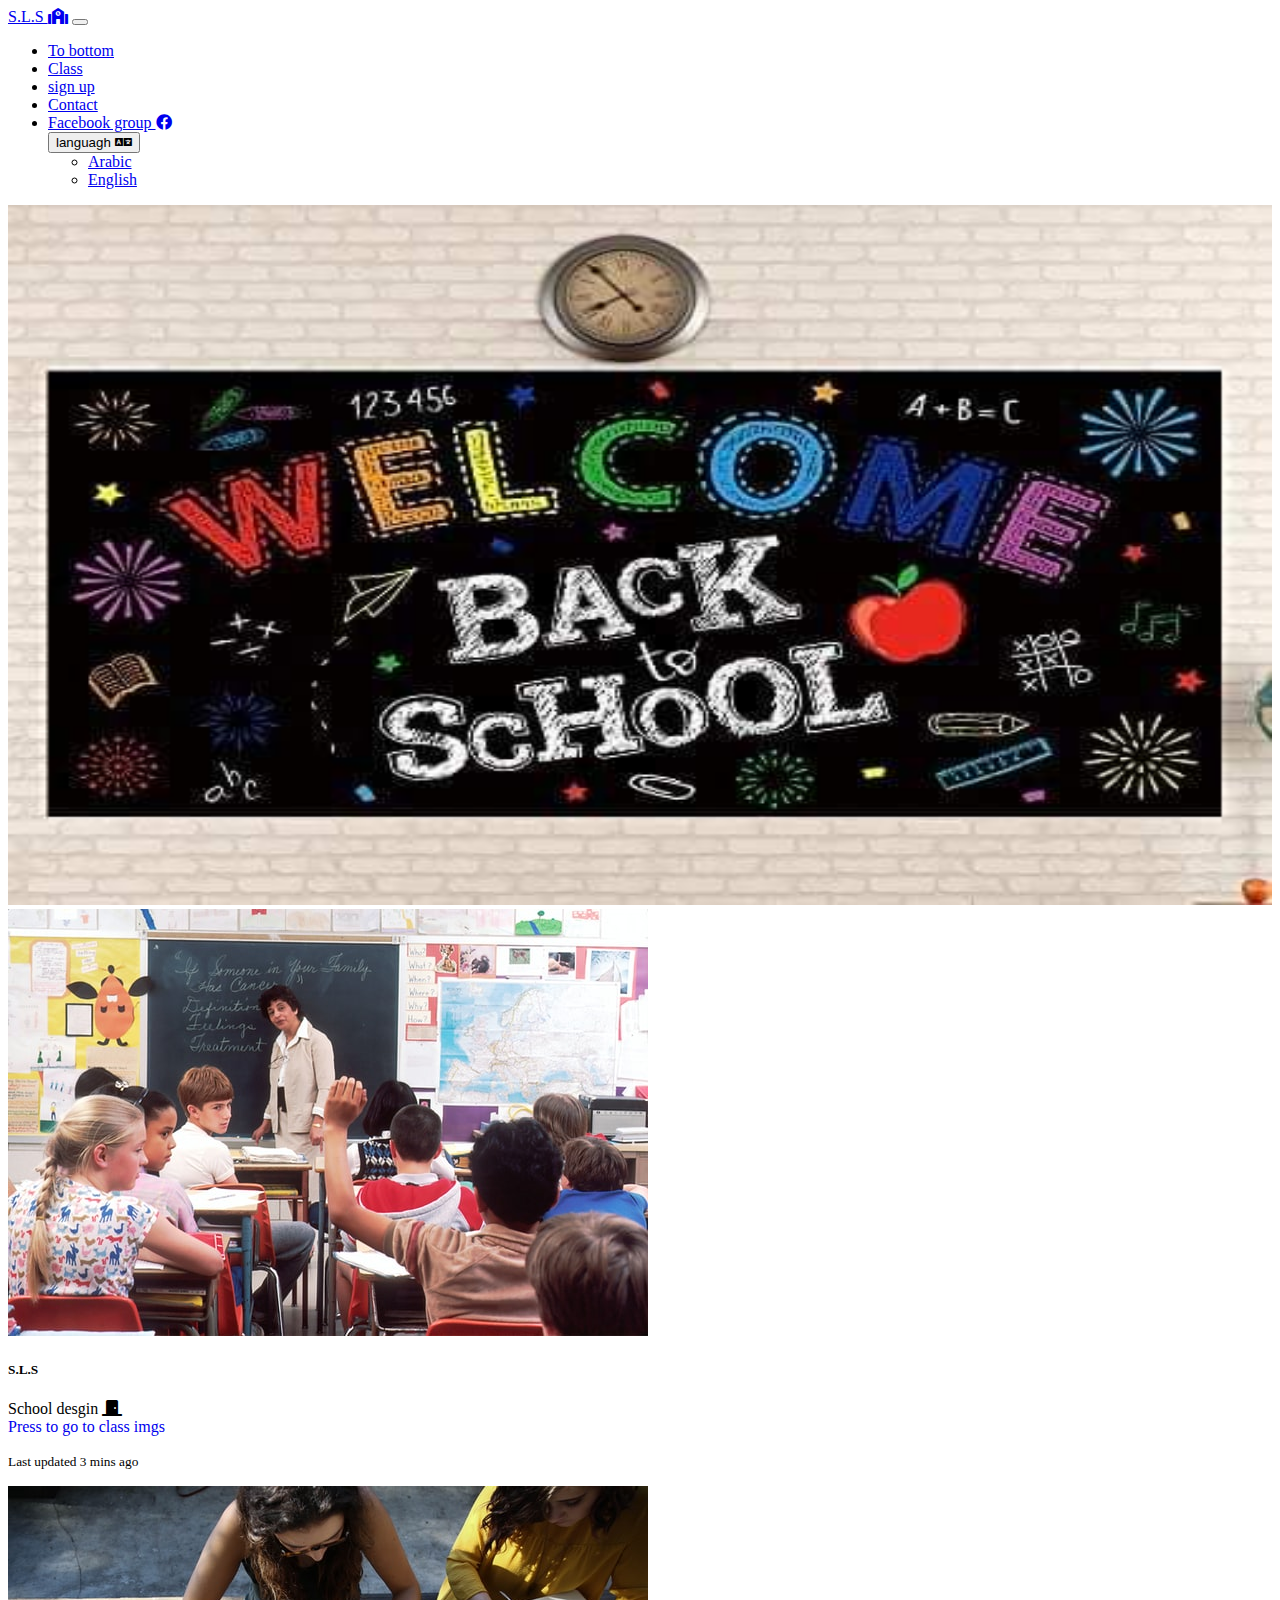
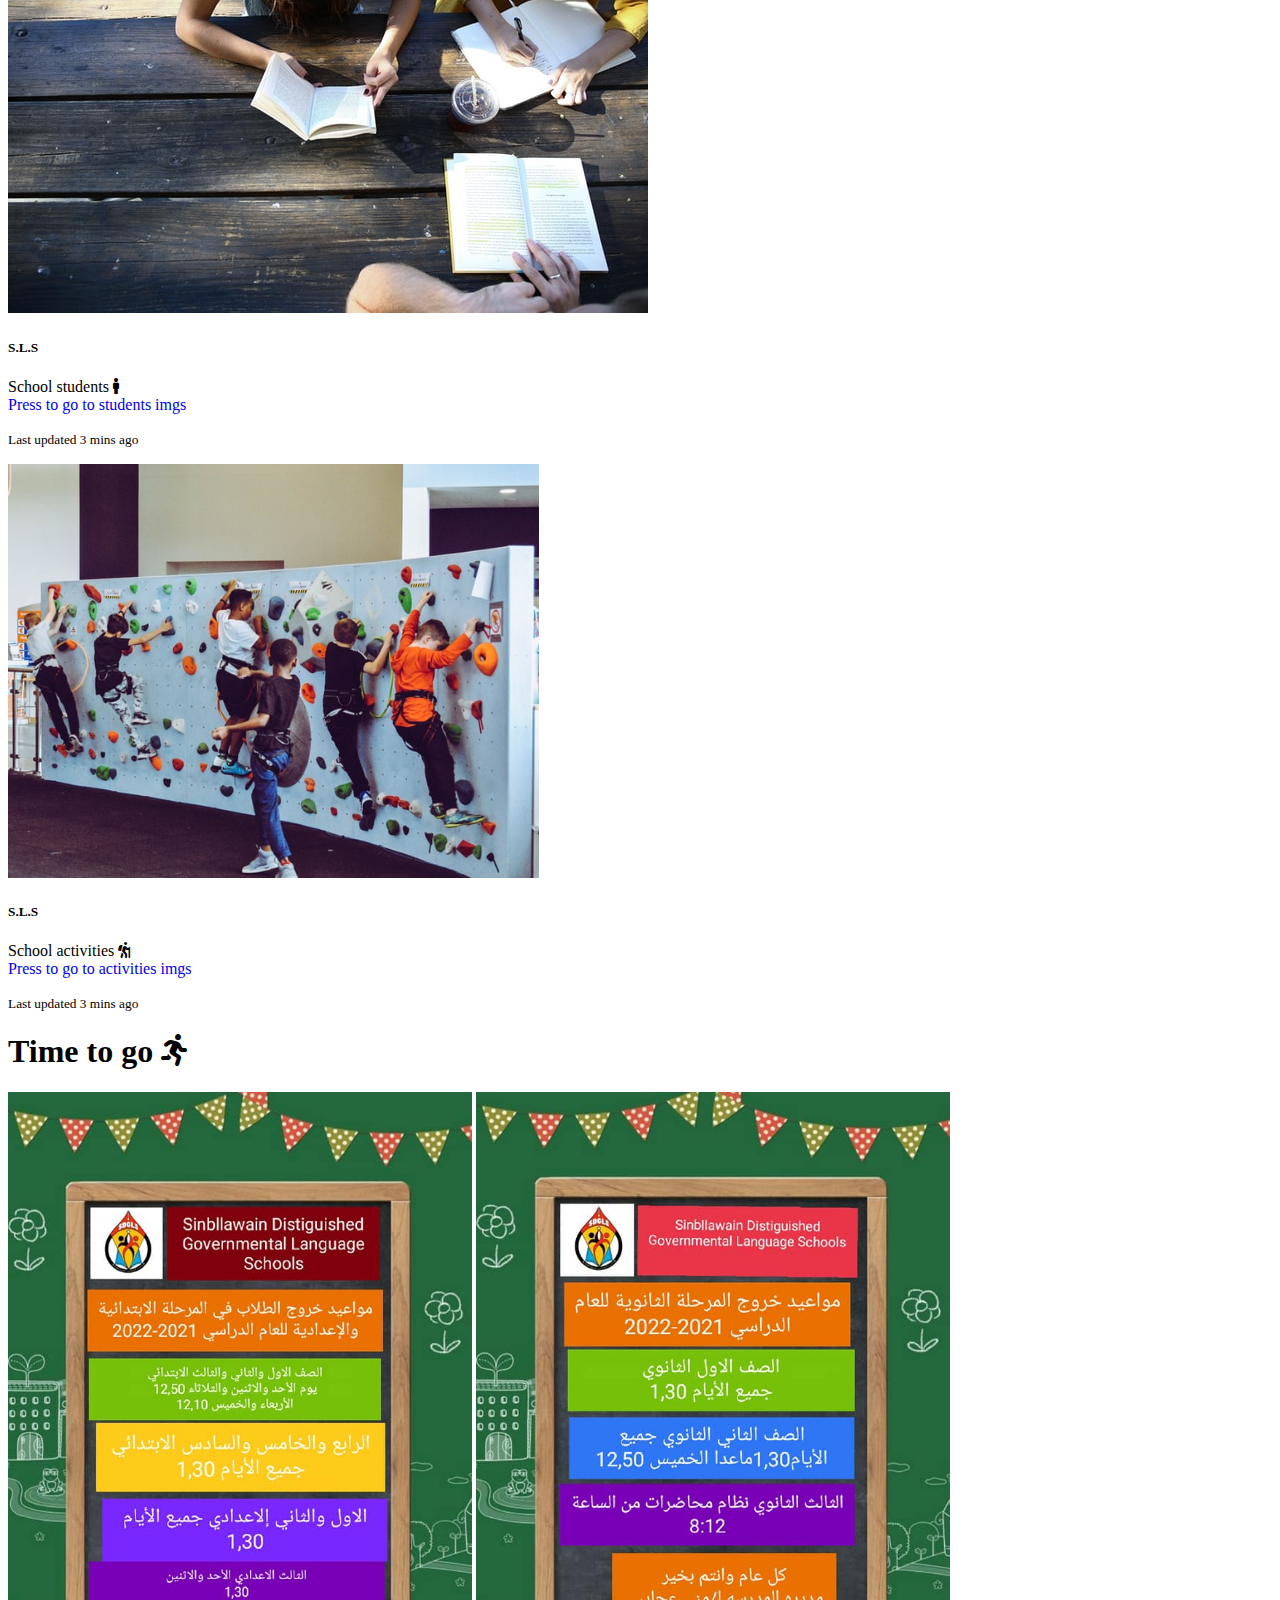
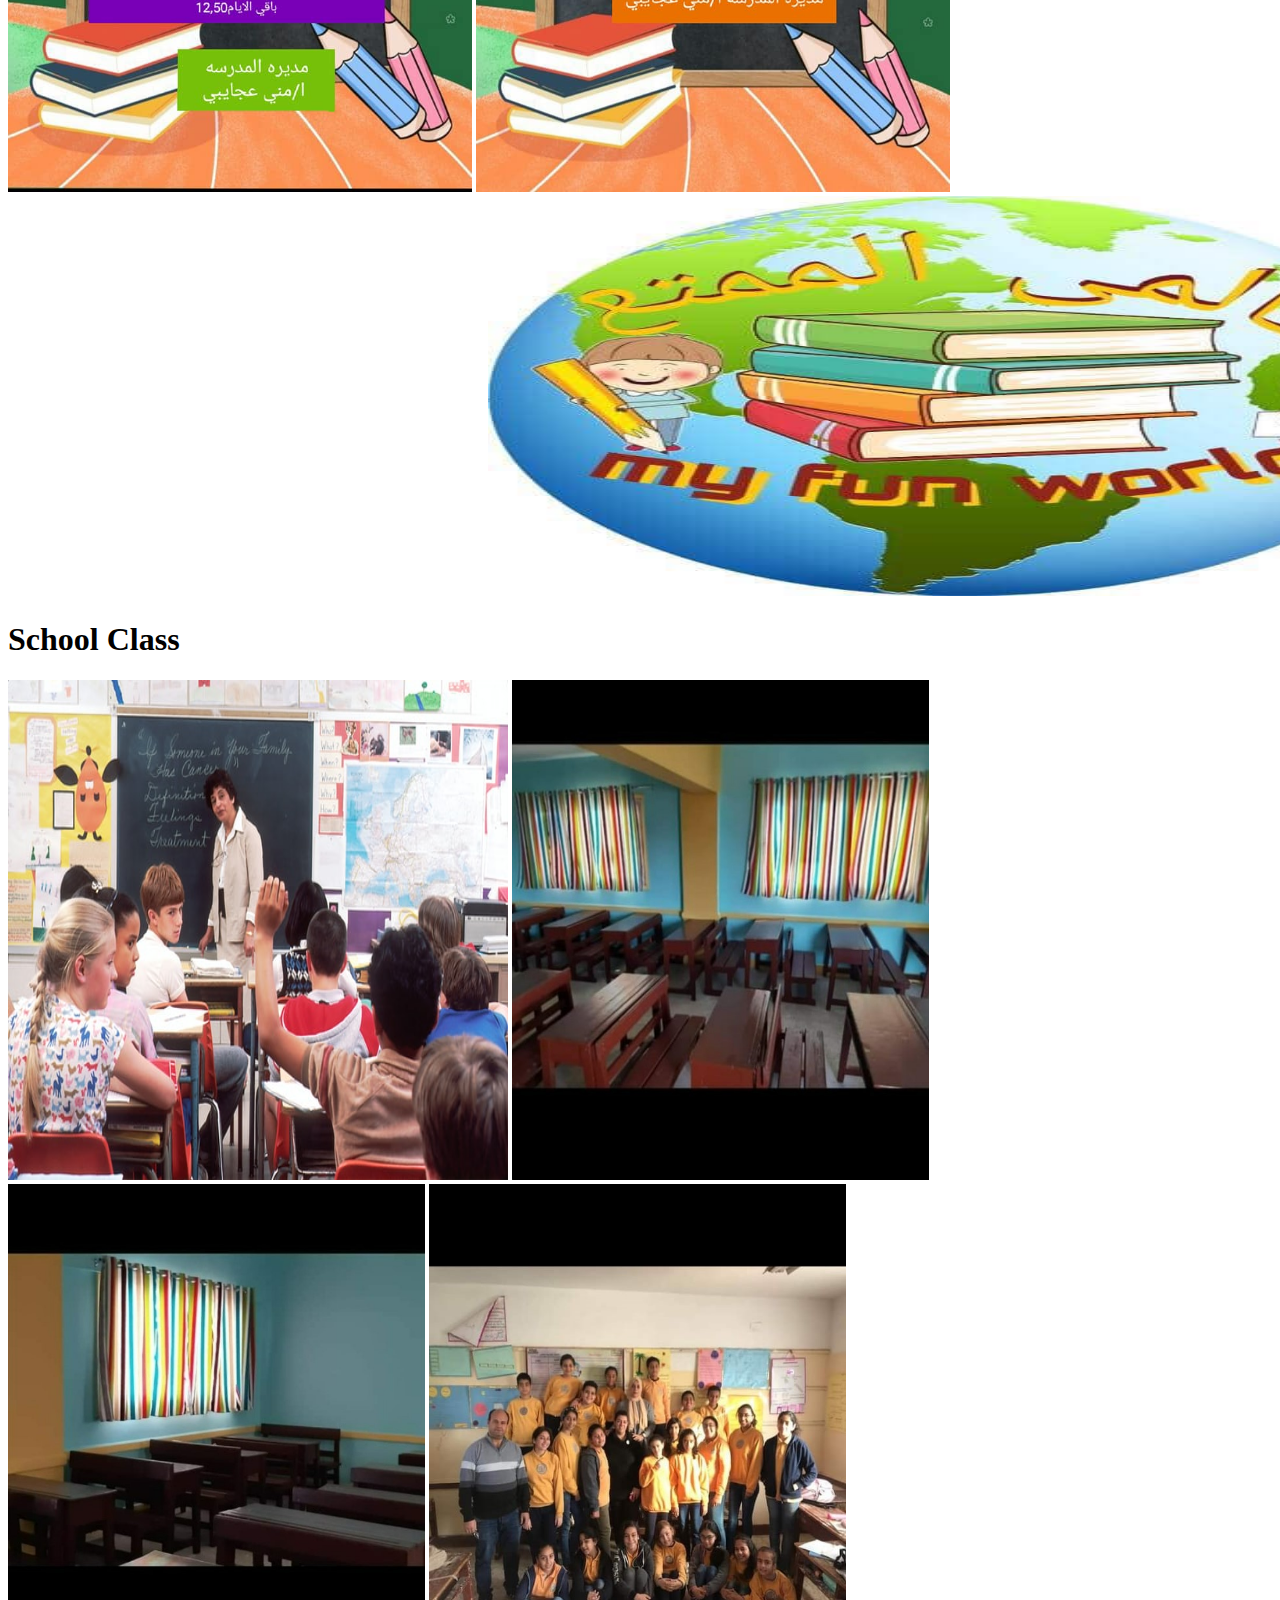
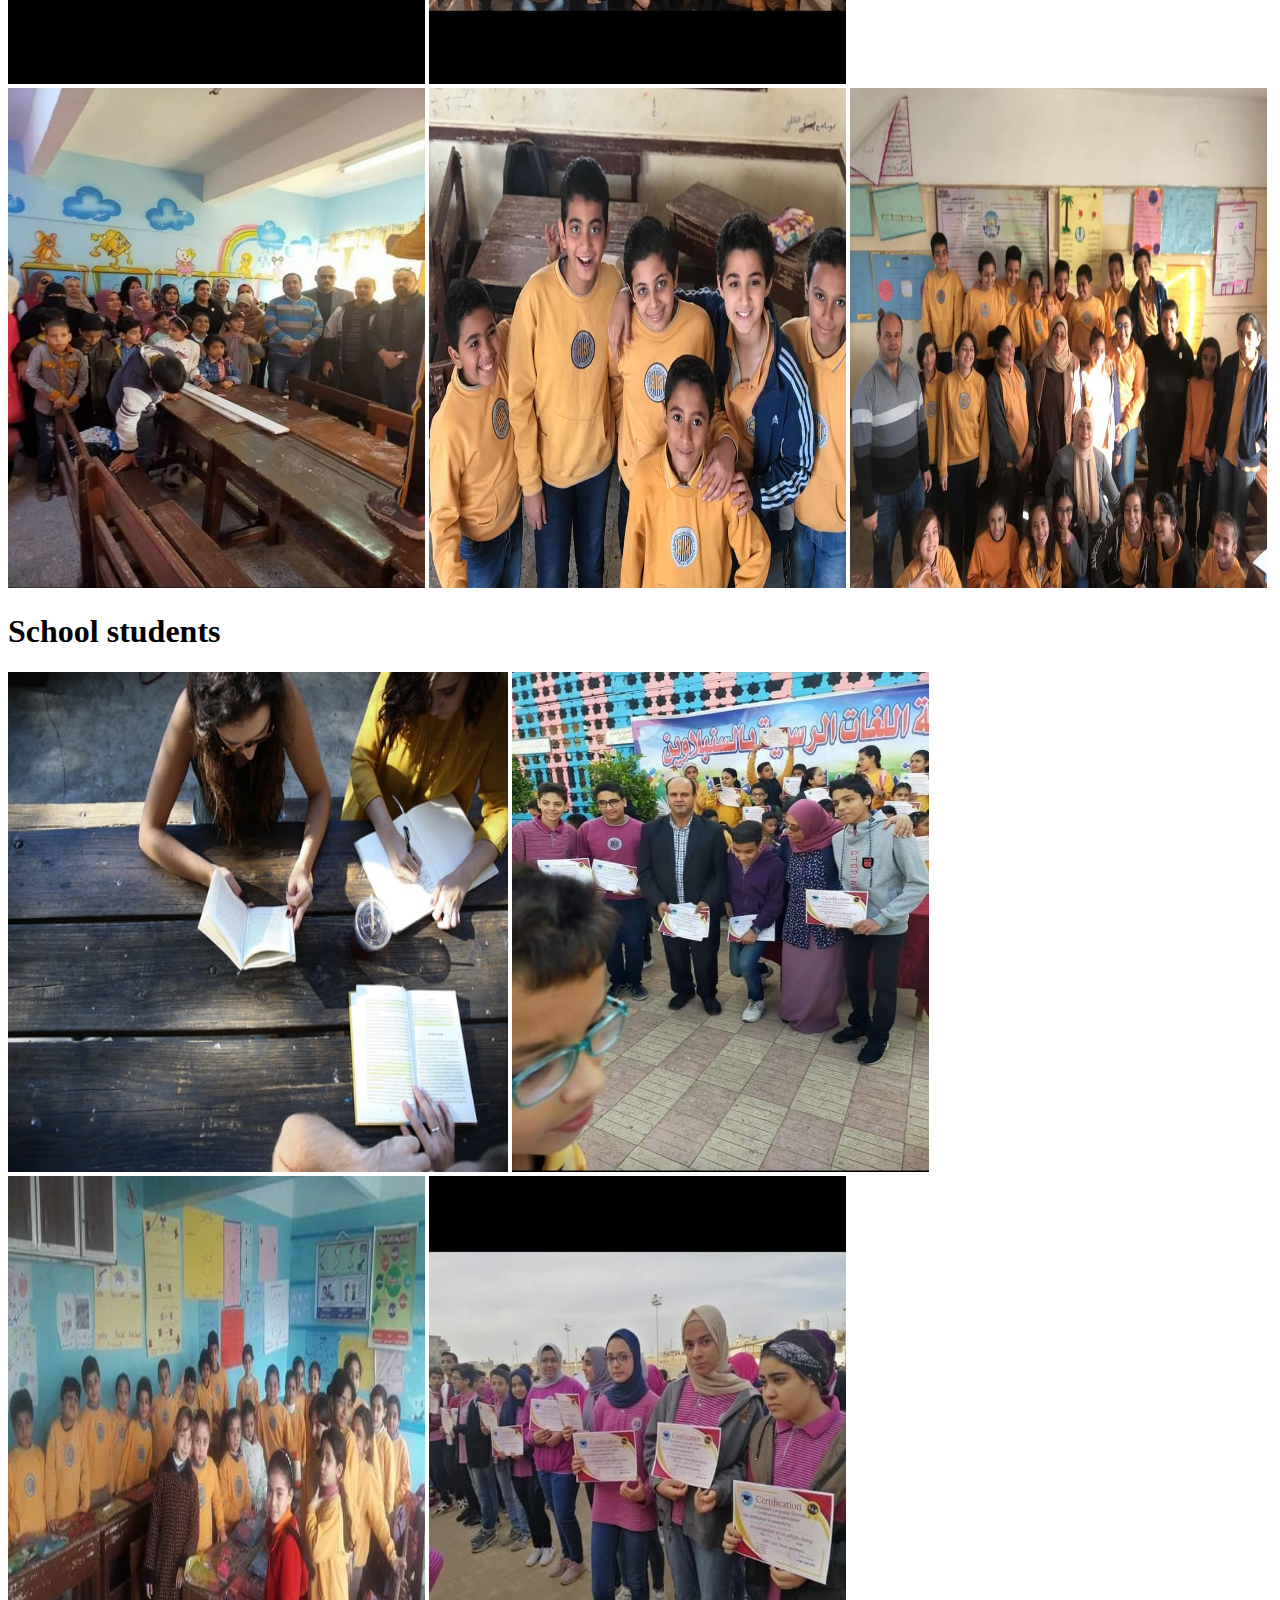
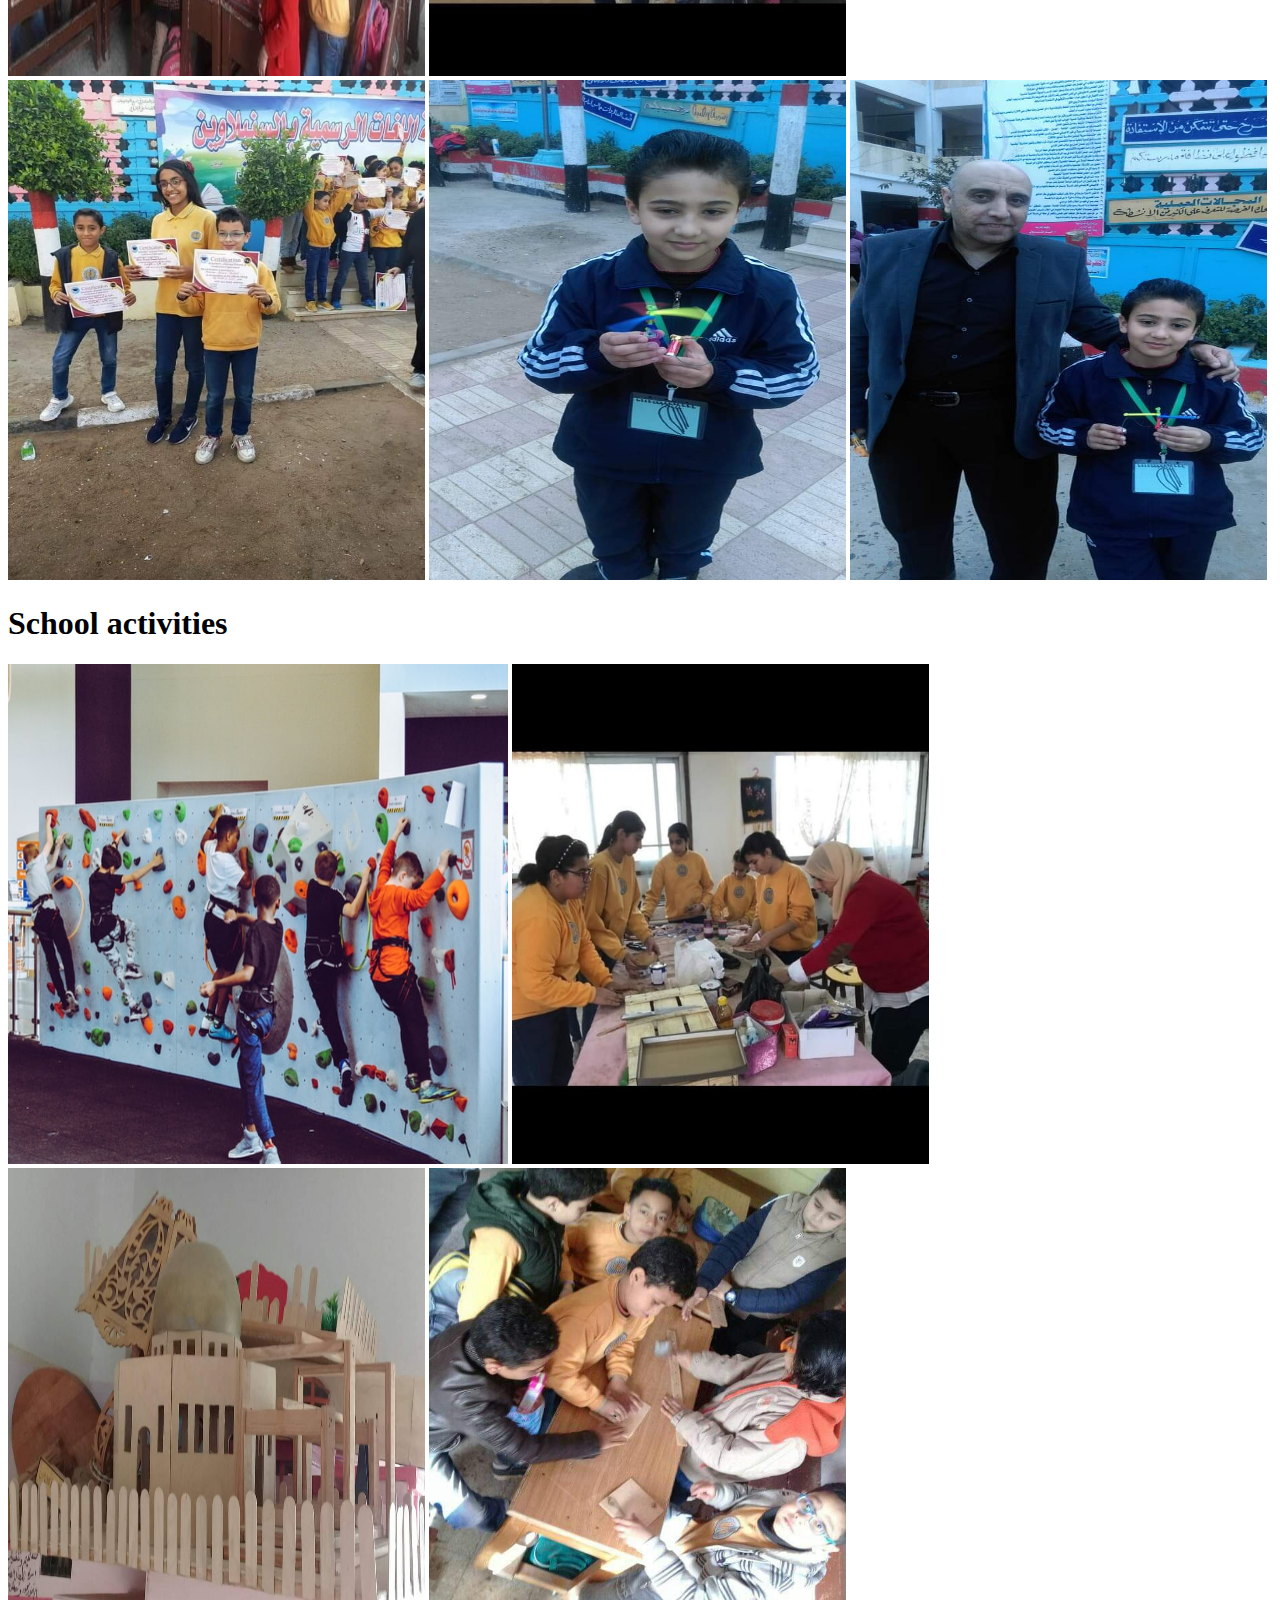
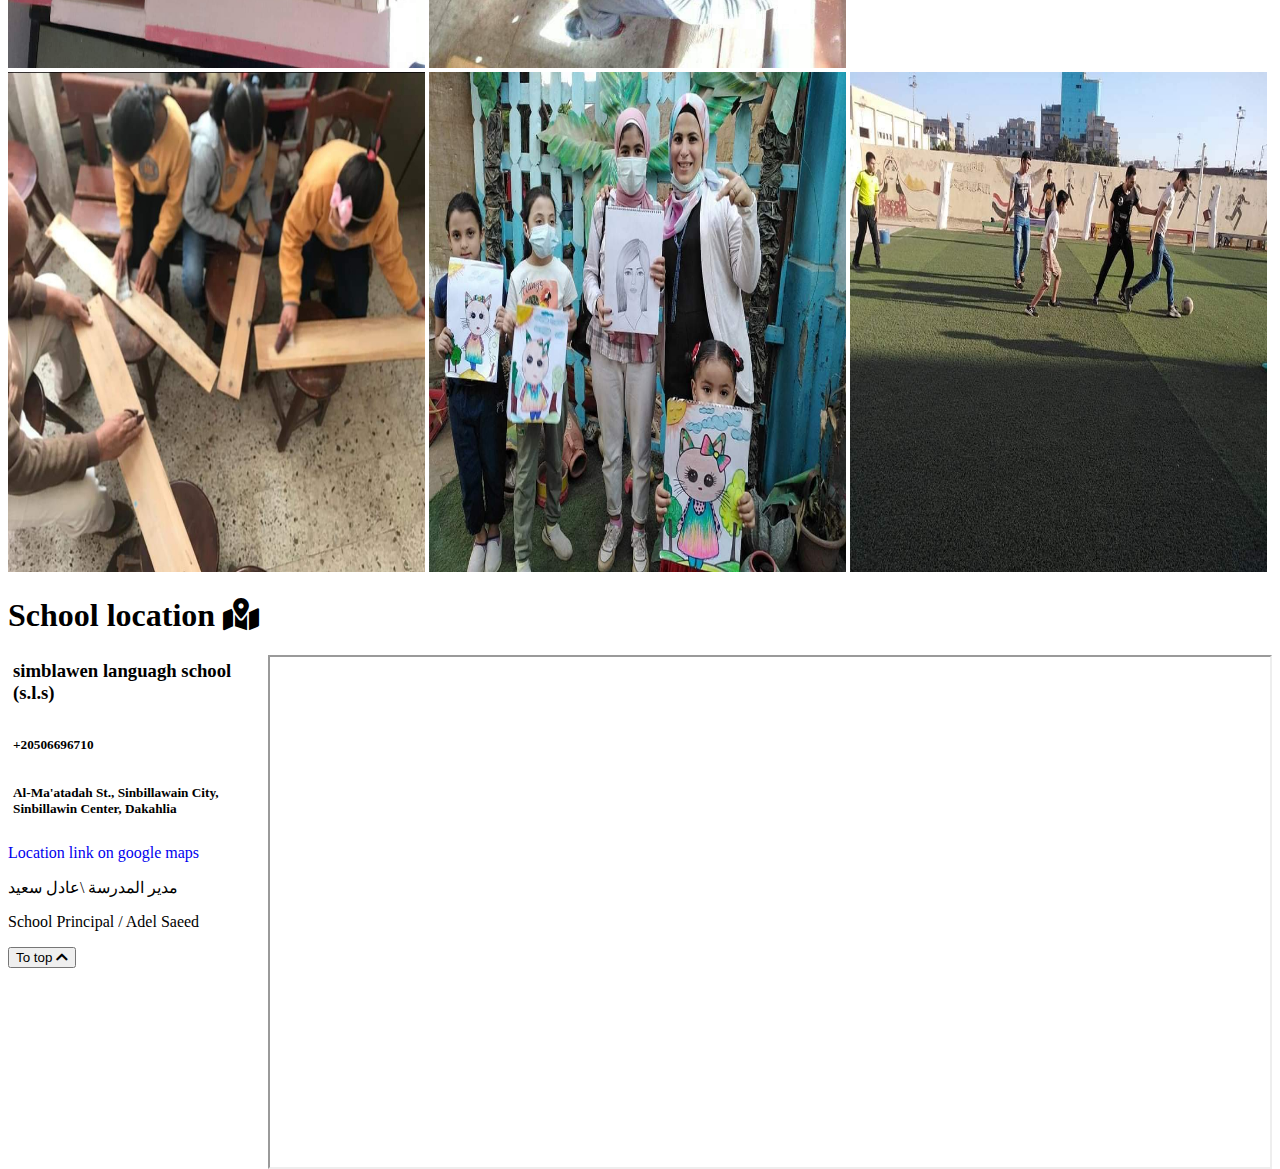
<file: index.html>
<!doctype html>
<html lang="en">
  <head>
    <meta charset="utf-8">
    <meta name="viewport" content="width=device-width, initial-scale=1">
    <link href="https://cdn.jsdelivr.net/npm/bootstrap@5.1.3/dist/css/bootstrap.min.css" rel="stylesheet" integrity="sha384-1BmE4kWBq78iYhFldvKuhfTAU6auU8tT94WrHftjDbrCEXSU1oBoqyl2QvZ6jIW3" crossorigin="anonymous">

    <link rel="stylesheet" href="fonts/fontawesome-free-5.15.4-web/css/all.min.css">
    <link rel="stylesheet" href="css/style.css">

    <link rel="shortcut icon" type="imagex-icon" href="images/favicon.ico">

    <title>Hello, world!</title>
  </head>
  <body>
    <script src="https://cdn.jsdelivr.net/npm/bootstrap@5.1.3/dist/js/bootstrap.bundle.min.js" integrity="sha384-ka7Sk0Gln4gmtz2MlQnikT1wXgYsOg+OMhuP+IlRH9sENBO0LRn5q+8nbTov4+1p" crossorigin="anonymous"></script>


    <!--navbar-->
    <nav class="navbar navbar-expand-lg navbar-light bg-dark">
      <div class="container-fluid">
        <a class="navbar-brand text-light" id="s.l.s" href="index.html">S.L.S <i class="fas fa-school"></i></a>
        <button class="navbar-toggler" type="button" data-bs-toggle="collapse" data-bs-target="#navbarSupportedContent" aria-controls="navbarSupportedContent" aria-expanded="false" aria-label="Toggle navigation">
          <span class="navbar-toggler-icon"></span>
        </button>
        <div class="collapse navbar-collapse" id="navbarSupportedContent">
          <ul class="navbar-nav me-auto mb-2 mb-lg-0">
            <li class="nav-item">
              <a class="nav-link active text-light" aria-current="page" href="#top">To bottom</a>
            </li>
            <li class="nav-item">
              <a class="nav-link active text-light" aria-current="page" href="#class">Class</a>
            </li>
            <li class="nav-item">
              <a class="nav-link active text-light" aria-current="page" href="sign up.html">sign up</a>
            </li>
            <li class="nav-item">
              <a class="nav-link active text-light" aria-current="page" href="contact.html">Contact</a>
            </li>
            <li class="nav-item">
              <a class="nav-link text-light" href="https://bit.ly/3paoSbN">Facebook group <i class="fab fa-facebook"></i></a>
            </li>
            <div class="dropdown">
              <button class="btn btn-secondary  bg-dark border-dark dropdown-toggle" type="button" id="dropdownMenuButton1" data-bs-toggle="dropdown" aria-expanded="false">
                languagh <i class="fas fa-language"></i>
              </button>
              <ul class="dropdown-menu" aria-labelledby="dropdownMenuButton1">
                <li><a class="dropdown-item" href="index a (2).html">Arabic</a></li>
                <li><a class="dropdown-item" href="index.html">English</a></li>
              </ul>
            </div>
        </div>
      </div>
    </nav>
      <!--logo-->
      <img src="images/logo.jpg" style="width: 100%;height: 700px !important;">

      <!--card-->
      <div class="card-group p-3">
        <div class="card">
          <img src="images/class.jpg" class="card-img-top" alt="...">
          <div class="card-body">
            <h5 class="card-title text-muted">S.L.S</h5>
            <p class="card-text">School desgin <i class="fas fa-door-closed"></i><BR><A style="text-decoration: none;" href="#class">Press to go to class imgs</A></p>
            <p class="card-text"><small class="text-muted">Last updated 3 mins ago</small></p>
          </div>
        </div>
        <div class="card">
          <img src="images/students.jpg" class="card-img-top" alt="...">
          <div class="card-body">
            <h5 class="card-title text-muted">S.L.S</h5>
            <p class="card-text">School students <i class="fas fa-male"></i><BR><A style="text-decoration: none;" href="#students">Press to go to students imgs</A></p>
            <p class="card-text"><small class="text-muted">Last updated 3 mins ago</small></p>
          </div>
        </div>
        <div class="card">
          <img src="images/trip.jpg" class="card-img-top image" alt="...">
          <div class="card-body">
            <h5 class="card-title text-muted">S.L.S</h5>
            <p class="card-text">School activities <i class="fas fa-hiking"></i><BR><A style="text-decoration: none;" href="#activities">Press to go to activities imgs</A></p>
            <p class="card-text"><small class="text-muted">Last updated 3 mins ago</small></p>
          </div>
        </div>
      </div>
      <!--go away-->
      <div class=" p-4">
      <h1 class="text-center">Time to go <i class="fas fa-running"></i></h1>

      <img src="images/go.jpg" class="rounded float-start" height="700px" alt="...">
      <img src="images/go (2).jpg" class="rounded float-end" height="700px" alt="...">
    </div>

    <!--ununun-->
    <img src="images/ununun.jpg" width="75%" style="padding-left: 480px;" height="400px">

    <!--school class-->


    <div class="p-3">

    <h1 class="text-center" id="class">School Class</h1>

    <img src="images/class.jpg" class="container-fluid p-3" width="500px" height="500px">

    <img src="images/cla.jpg" class=" p-3" style="width: 33%;height: 500px;">
    <img src="images/cla-1.jpg" class=" p-3" style="width: 33%;height: 500px;">
    <img src="images/cla-2.jpg" class=" p-3" style="width: 33%;height: 500px;">

    </div>

    <div class="p-3">
    
        <img src="images/cla-4.jpg" class=" p-3" style="width: 33%;height: 500px;">
        <img src="images/cla-5.jpg" class=" p-3" style="width: 33%;height: 500px;">
        <img src="images/cla-6.jpg" class=" p-3" style="width: 33%;height: 500px;">
    
        </div>

        <div class="p-3">

        <h1 class="text-center" id="students">School students</h1>
        
        <img src="images/students.jpg" class="container-fluid p-3" width="500px" height="500px">
        
        <img src="images/stu.jpg" class=" p-3" style="width: 33%;height: 500px;">
        <img src="images/stu-1.jpg" class=" p-3" style="width: 33%;height: 500px;">
        <img src="images/stu-2.jpg" class=" p-3" style="width: 33%;height: 500px;">
        
        </div>
        
        <div class="p-3">
            
        <img src="images/stu-4.jpg" class=" p-3" style="width: 33%;height: 500px;">
        <img src="images/stu-5.jpg" class=" p-3" style="width: 33%;height: 500px;">
        <img src="images/stu-6.jpg" class=" p-3" style="width: 33%;height: 500px;">
            
        </div>

        <div class="p-3">

            <h1 class="text-center" id="activities">School activities</h1>
            
            <img src="images/trip.jpg" class="container-fluid p-3" width="500px" height="500px">
            
            <img src="images/act.jpg" class=" p-3" style="width: 33%;height: 500px;">
            <img src="images/act-1.jpg" class=" p-3" style="width: 33%;height: 500px;">
            <img src="images/act-2.jpg" class=" p-3" style="width: 33%;height: 500px;">
            
            </div>
            
            <div class="p-3">
                
            <img src="images/act-4.jpg" class=" p-3" style="width: 33%;height: 500px;">
            <img src="images/act-5.jpg" class=" p-3" style="width: 33%;height: 500px;">
            <img src="images/act-6.jpg" class=" p-3" style="width: 33%;height: 500px;">
                
            </div>


            <!--location-->
            <div class="p-3">
                <h1 class="text-center" id="class">School location <i class="fas fa-map-marked-alt"></i></h1>

                <iframe style="float: right;padding-bottom: 10px;" src="https://www.google.com/maps/embed?pb=!1m14!1m8!1m3!1d1712.0079446129148!2d31.4554197!3d30.8862165!3m2!1i1024!2i768!4f13.1!3m3!1m2!1s0x14f78ff40163b761%3A0x53eba8c4cfc9925f!2z2YXYr9ix2LPYqSDYp9mE2YTYutin2Kog2KfZhNiq2KzYsdmK2KjZitipINin2YTYsdiz2YXZitip!5e0!3m2!1sar!2seg!4v1634224798041!5m2!1sar!2seg" width="1000" height="500" style="border:0;" allowfullscreen="" loading="lazy"></iframe>

                <h3 style="padding: 5px;">simblawen languagh school (s.l.s)</h3>

                <h5 style="padding: 5px;" class="text-muted">+20506696710</h5>
                <h5 style="padding: 5px;" class="text-muted">Al-Ma'atadah St., Sinbillawain City, Sinbillawin Center, Dakahlia</h5>

                <a href="https://goo.gl/maps/FG787Besd1U7HLfA8" style="text-decoration: none;">Location link on google maps</a><BR>

                <P>مدير المدرسة \عادل سعيد</P>
                <P>School Principal / Adel Saeed</P>
            </div>

            <footer>
                <a href="#" id="top" class=" text-light" style="text-decoration: none;"><button class="bt btn-dark w-100 text-light">To top <i class="fas fa-chevron-up"></i></button></a>
            </footer>
  </body>
</html>
</file>
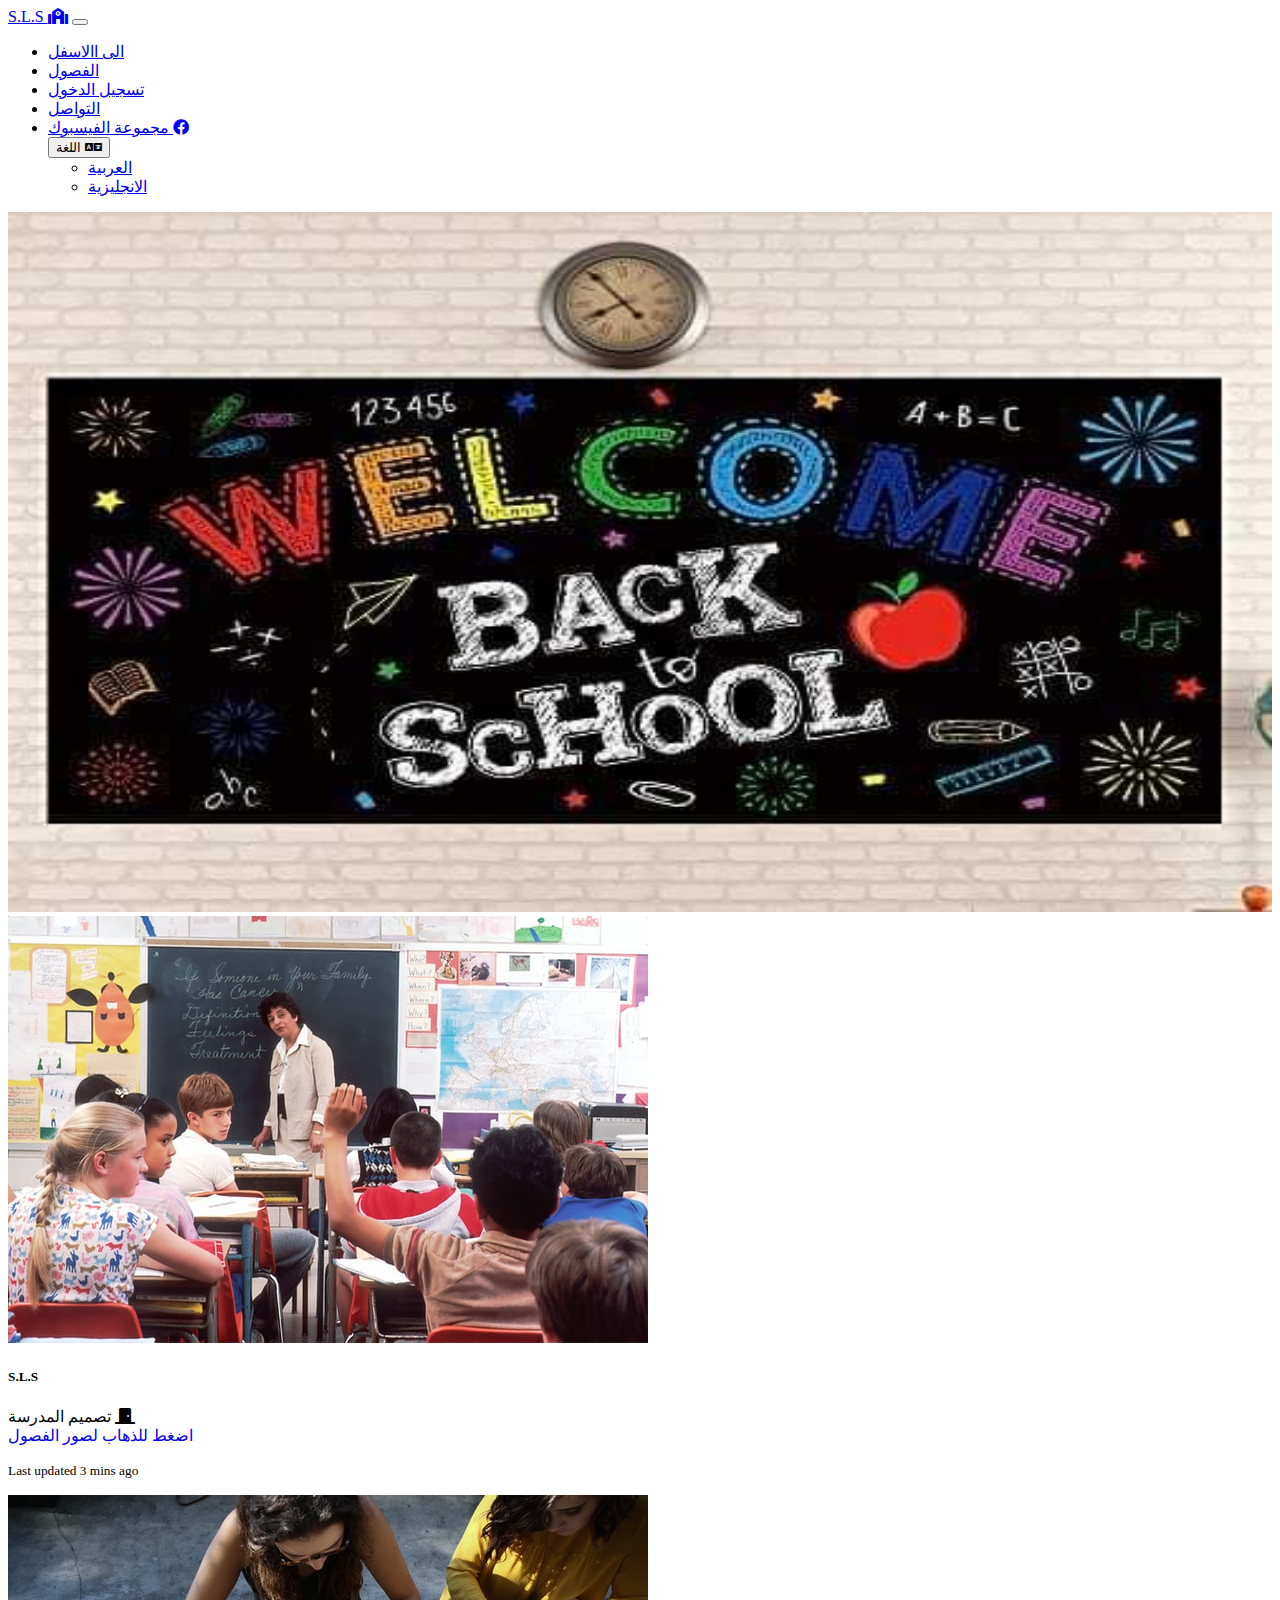
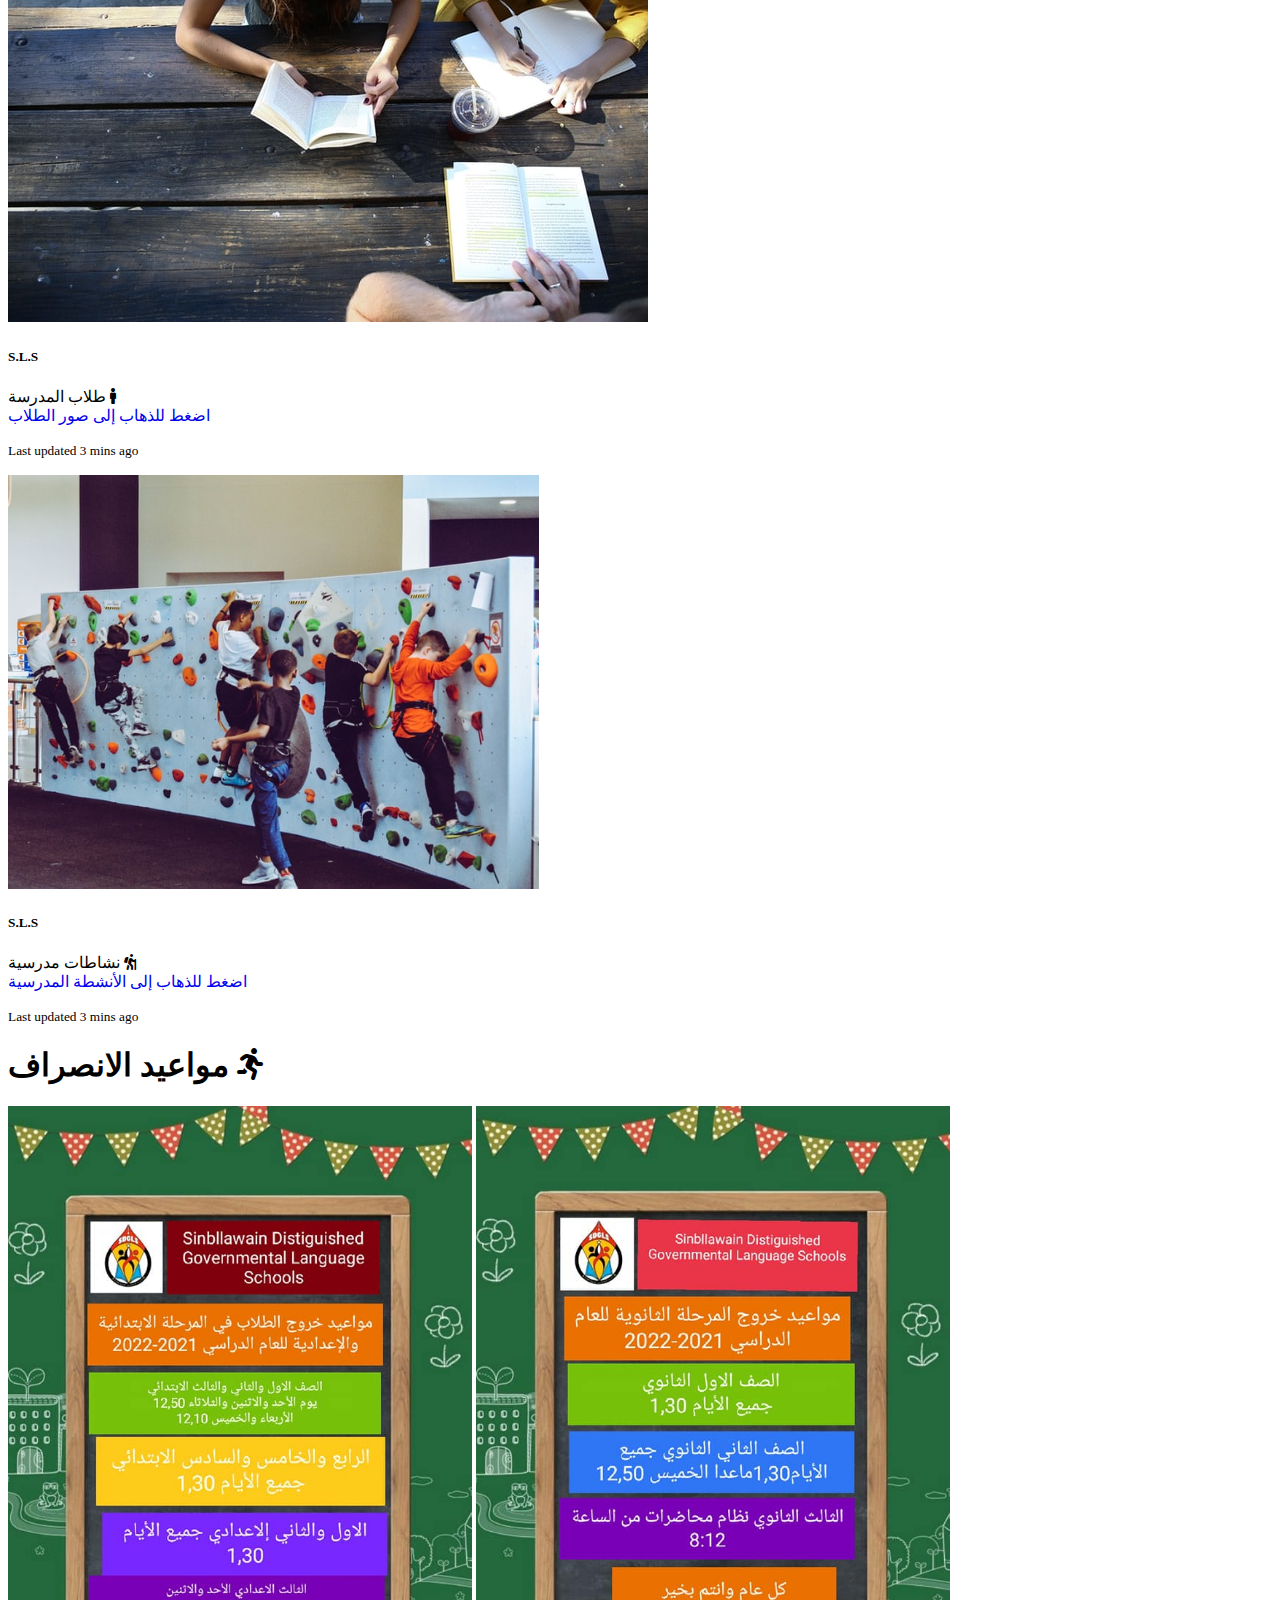
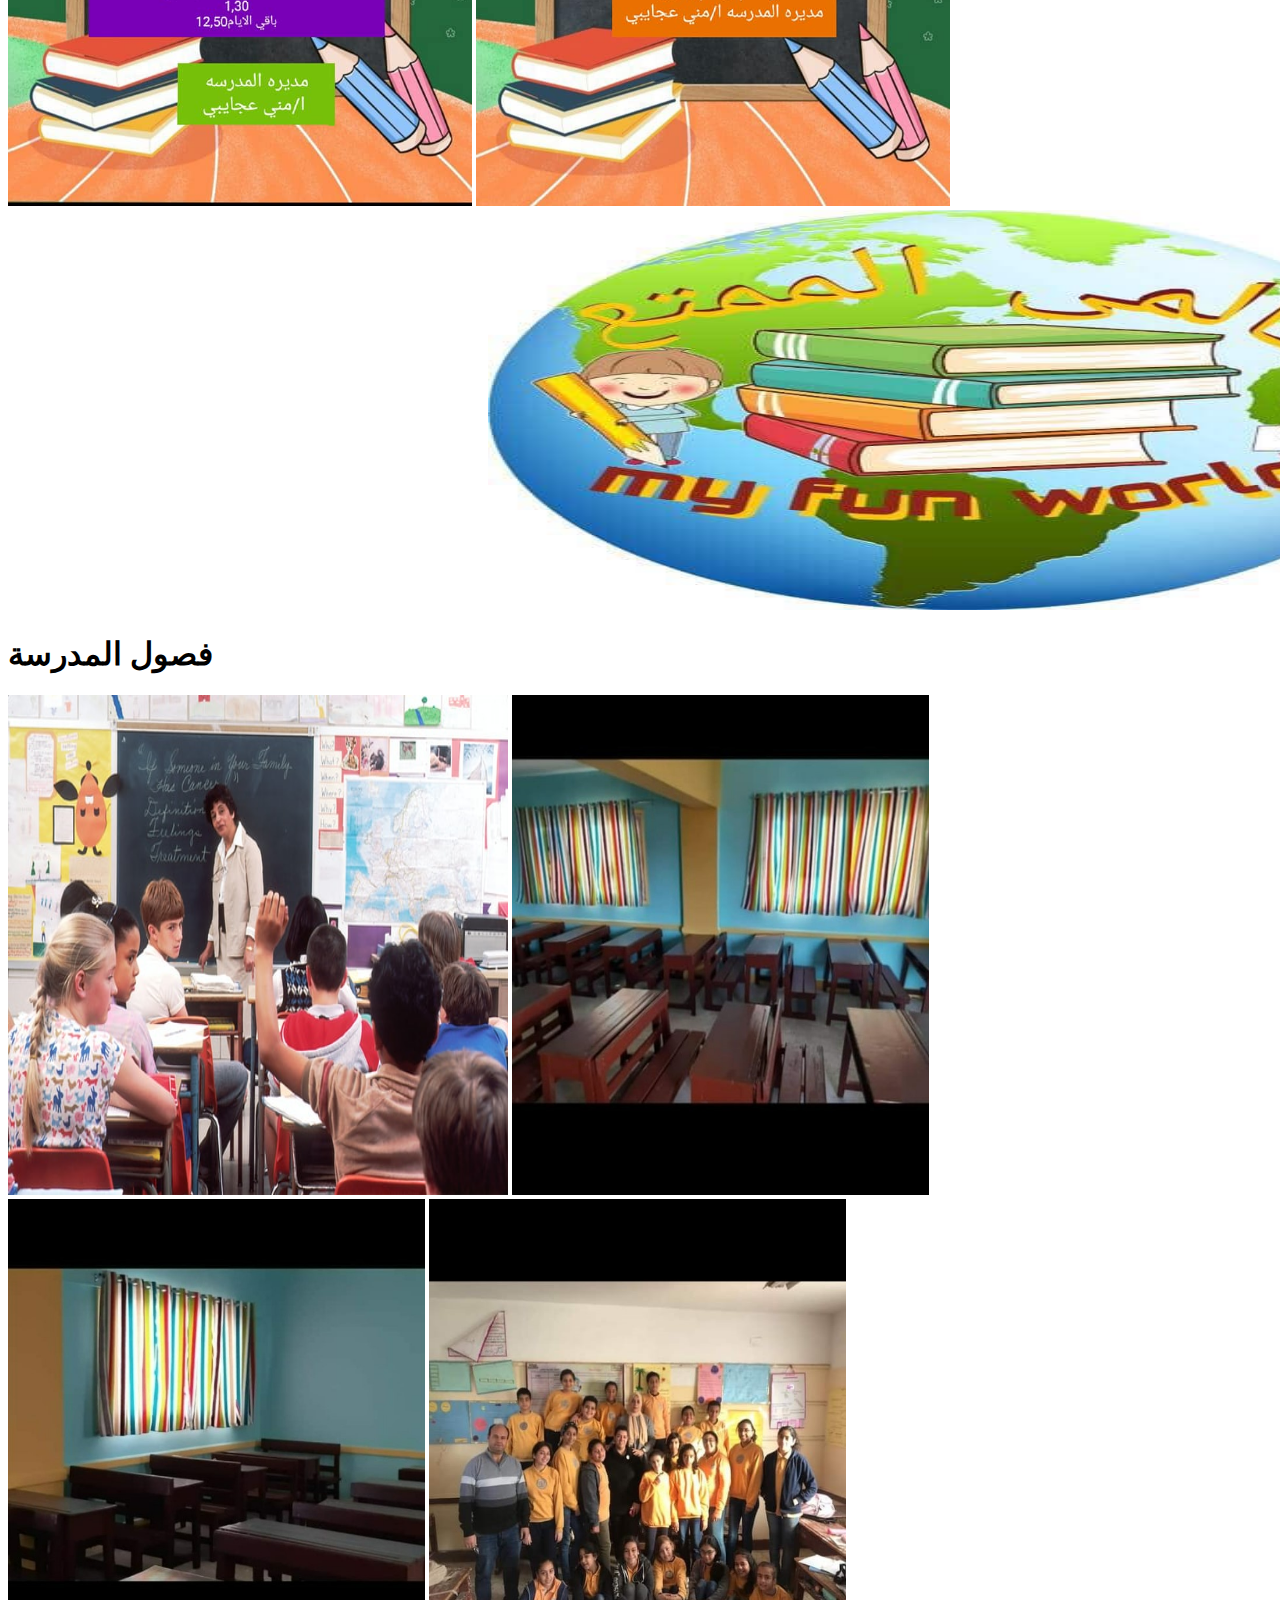
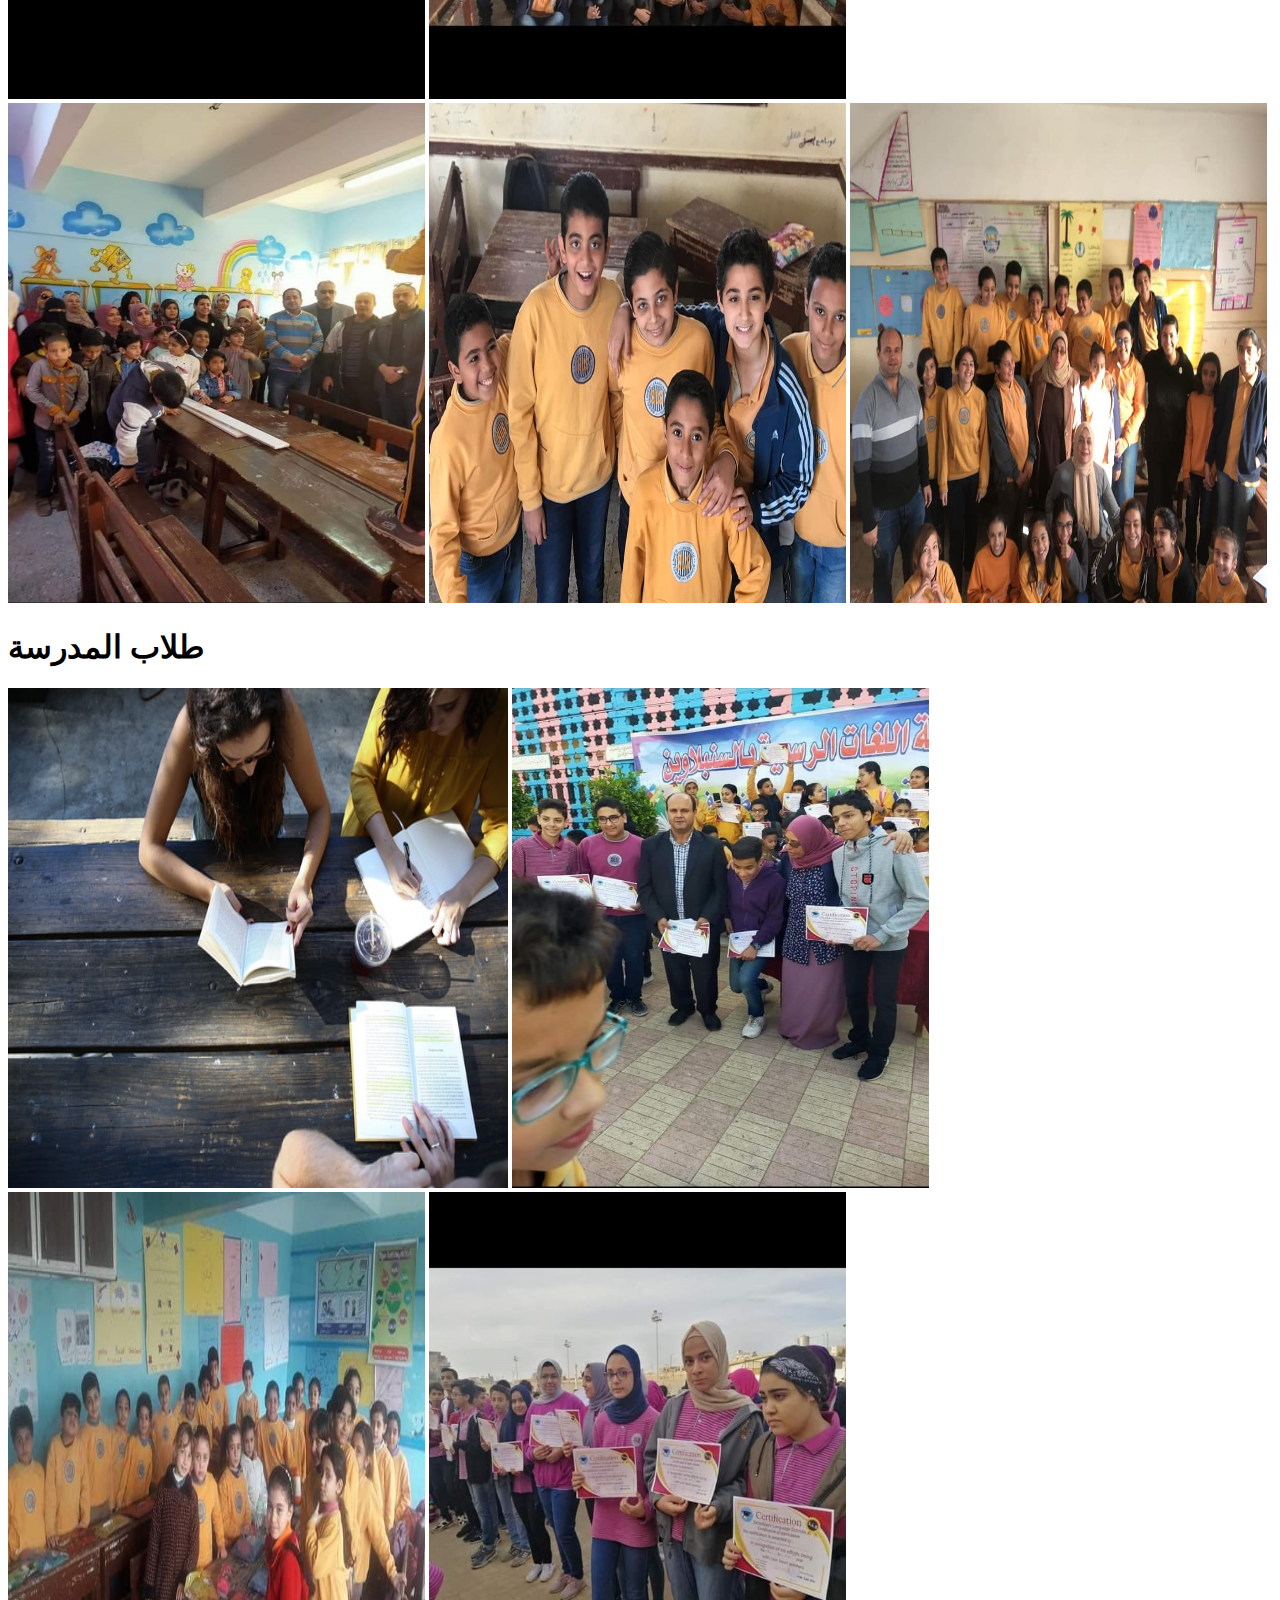
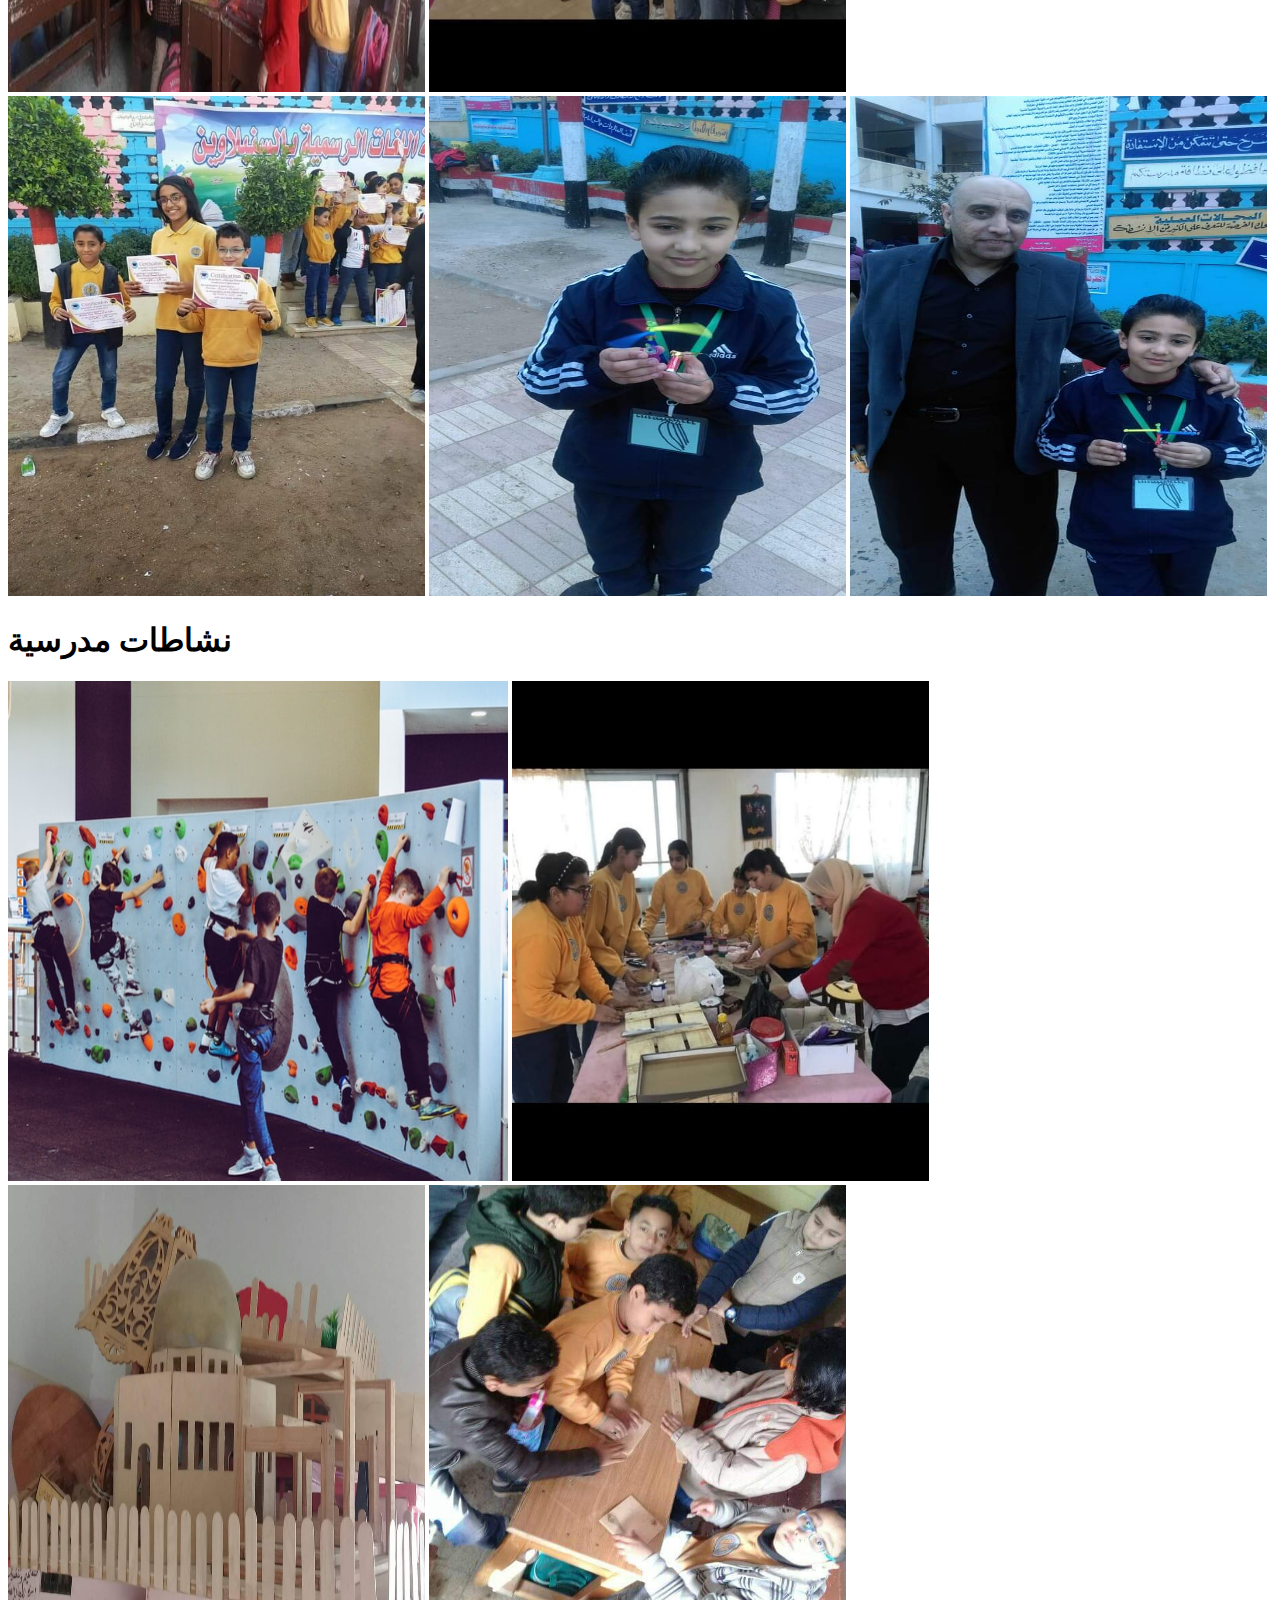
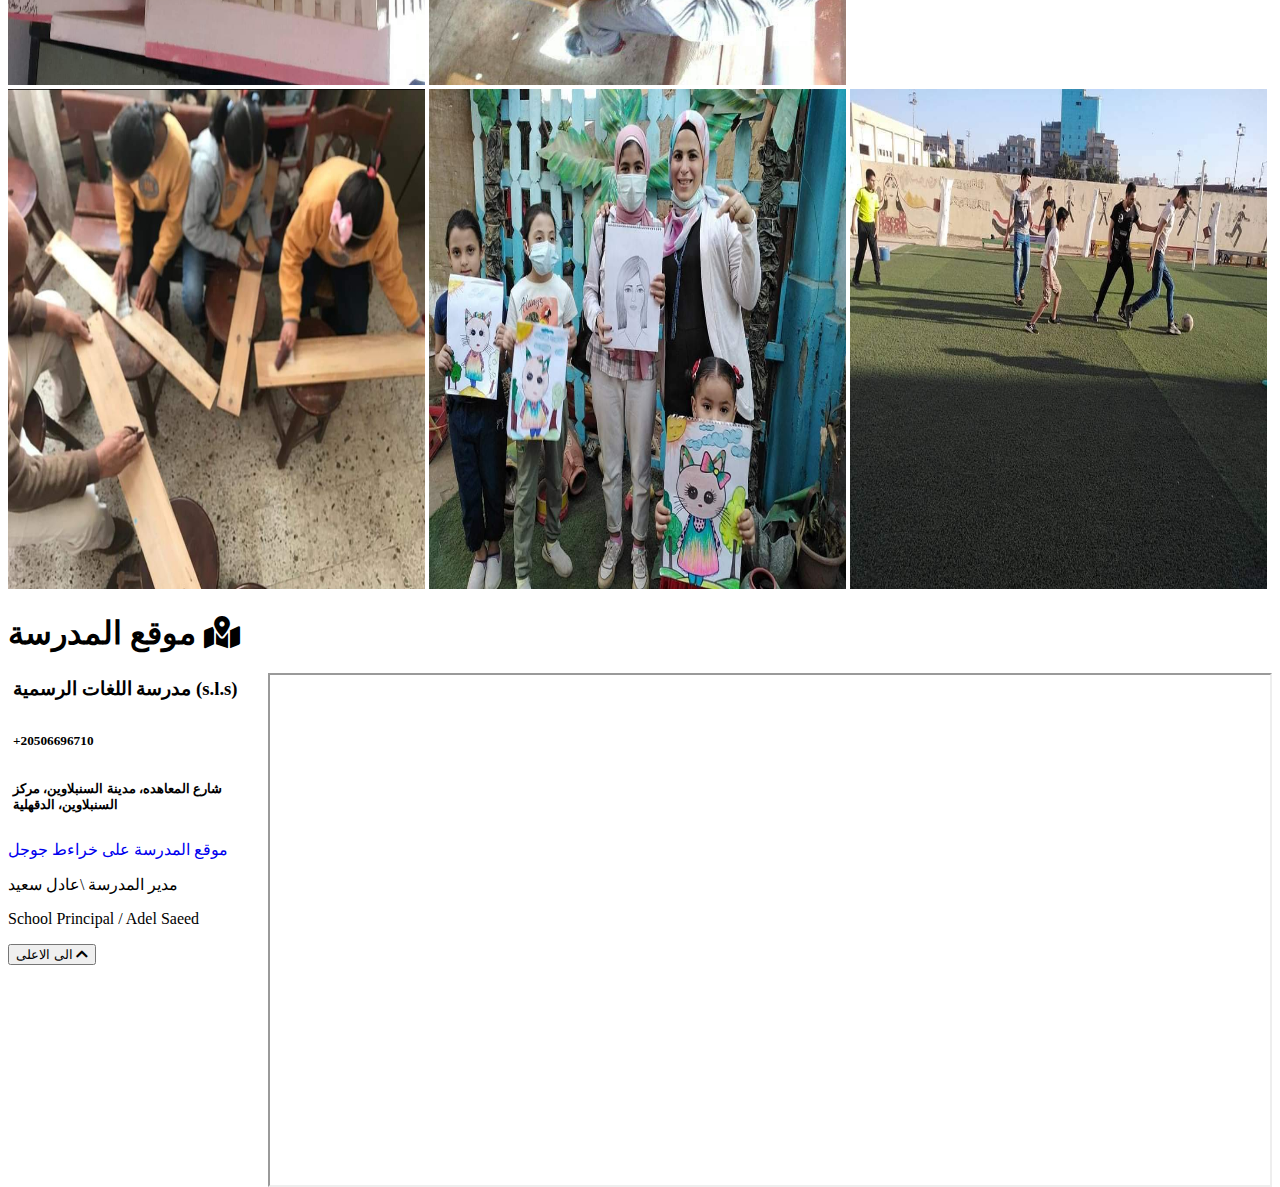
<file: index a (2).html>
<!doctype html>
<html lang="ar">
  <head>
    <meta charset="utf-8">
    <meta name="viewport" content="width=device-width, initial-scale=1">
    <link href="https://cdn.jsdelivr.net/npm/bootstrap@5.1.3/dist/css/bootstrap.min.css" rel="stylesheet" integrity="sha384-1BmE4kWBq78iYhFldvKuhfTAU6auU8tT94WrHftjDbrCEXSU1oBoqyl2QvZ6jIW3" crossorigin="anonymous">

    <link rel="stylesheet" href="fonts/fontawesome-free-5.15.4-web/css/all.min.css">
    <link rel="stylesheet" href="css/style.css">
    <link rel="shortcut icon" type="imagex-icon" href="images/favicon.ico">
    <link rel="preconnect" href="https://fonts.googleapis.com">
    <link rel="preconnect" href="https://fonts.gstatic.com" crossorigin>
    <link href="https://fonts.googleapis.com/css2?family=Almarai:wght@700&display=swap" rel="stylesheet">

    <title>Hello, world!</title>
  </head>
  <body>
    <script src="https://cdn.jsdelivr.net/npm/bootstrap@5.1.3/dist/js/bootstrap.bundle.min.js" integrity="sha384-ka7Sk0Gln4gmtz2MlQnikT1wXgYsOg+OMhuP+IlRH9sENBO0LRn5q+8nbTov4+1p" crossorigin="anonymous"></script>


    <!--navbar-->
    <nav class="navbar navbar-expand-lg navbar-light bg-dark">
        <div class="container-fluid">
          <a class="navbar-brand text-light" id="s.l.s" href="index.html">S.L.S <i class="fas fa-school"></i></a>
          <button class="navbar-toggler" type="button" data-bs-toggle="collapse" data-bs-target="#navbarSupportedContent" aria-controls="navbarSupportedContent" aria-expanded="false" aria-label="Toggle navigation">
            <span class="navbar-toggler-icon"></span>
          </button>
          <div class="collapse navbar-collapse" id="navbarSupportedContent">
            <ul class="navbar-nav me-auto mb-2 mb-lg-0">
              <li class="nav-item">
                <a class="nav-link active text-light" aria-current="page" href="#top">الى االاسفل</a>
              </li>
              <li class="nav-item">
                <a class="nav-link active text-light" aria-current="page" href="#class">الفصول</a>
              </li>
              <li class="nav-item">
                <a class="nav-link active text-light" aria-current="page" href="sign up.html">تسجيل الدخول</a>
              </li>
              <li class="nav-item">
                <a class="nav-link active text-light" aria-current="page" href="contact.html">التواصل</a>
              </li>
              <li class="nav-item">
                <a class="nav-link text-light" href="https://bit.ly/3paoSbN">مجموعة الفيسبوك <i class="fab fa-facebook"></i></a>
              </li>
              <div class="dropdown">
                <button class="btn btn-secondary  bg-dark border-dark dropdown-toggle" type="button" id="dropdownMenuButton1" data-bs-toggle="dropdown" aria-expanded="false">
                  اللغة <i class="fas fa-language"></i>
                </button>
                <ul class="dropdown-menu" aria-labelledby="dropdownMenuButton1">
                  <li><a class="dropdown-item" href="index a (2).html">العربية</a></li>
                  <li><a class="dropdown-item" href="index.html">الانجليزية</a></li>
                </ul>
              </div>
          </div>
        </div>
      </nav>
      <!--logo-->
      <img src="images/logo.jpg" style="width: 100%;height: 700px !important;">

      <!--card-->
      <div class="card-group p-3">
        <div class="card">
          <img src="images/class.jpg" class="card-img-top" alt="...">
          <div class="card-body">
            <h5 class="card-title text-muted">S.L.S</h5>
            <p class="card-text">تصميم المدرسة <i class="fas fa-door-closed"></i><BR><A style="text-decoration: none;" href="#class">اضغط للذهاب لصور الفصول</A></p>
            <p class="card-text"><small class="text-muted">Last updated 3 mins ago</small></p>
          </div>
        </div>
        <div class="card">
          <img src="images/students.jpg" class="card-img-top" alt="...">
          <div class="card-body">
            <h5 class="card-title text-muted">S.L.S</h5>
            <p class="card-text">طلاب المدرسة <i class="fas fa-male"></i><BR><A style="text-decoration: none;" href="#students">اضغط للذهاب إلى صور الطلاب</A></p>
            <p class="card-text"><small class="text-muted">Last updated 3 mins ago</small></p>
          </div>
        </div>
        <div class="card">
          <img src="images/trip.jpg" class="card-img-top image" alt="...">
          <div class="card-body">
            <h5 class="card-title text-muted">S.L.S</h5>
            <p class="card-text">نشاطات مدرسية <i class="fas fa-hiking"></i><BR><A style="text-decoration: none;" href="#activities">اضغط للذهاب إلى الأنشطة المدرسية</A></p>
            <p class="card-text"><small class="text-muted">Last updated 3 mins ago</small></p>
          </div>
        </div>
      </div>
      <!--go away-->
      <div class=" p-4">
      <h1 class="text-center">مواعيد الانصراف <i class="fas fa-running"></i></h1>

      <img src="images/go.jpg" class="rounded float-start" height="700px" alt="...">
      <img src="images/go (2).jpg" class="rounded float-end" height="700px" alt="...">
    </div>

    <!--ununun-->
    <img src="images/ununun.jpg" width="75%" style="padding-left: 480px;" height="400px">

    <!--school class-->


    <div class="p-3">

    <h1 class="text-center" id="class">فصول المدرسة</h1>

    <img src="images/class.jpg" class="container-fluid p-3" width="500px" height="500px">

    <img src="images/cla.jpg" class=" p-3" style="width: 33%;height: 500px;">
    <img src="images/cla-1.jpg" class=" p-3" style="width: 33%;height: 500px;">
    <img src="images/cla-2.jpg" class=" p-3" style="width: 33%;height: 500px;">

    </div>

    <div class="p-3">
    
        <img src="images/cla-4.jpg" class=" p-3" style="width: 33%;height: 500px;">
        <img src="images/cla-5.jpg" class=" p-3" style="width: 33%;height: 500px;">
        <img src="images/cla-6.jpg" class=" p-3" style="width: 33%;height: 500px;">
    
        </div>

        <div class="p-3">

        <h1 class="text-center" id="students">طلاب المدرسة</h1>
        
        <img src="images/students.jpg" class="container-fluid p-3" width="500px" height="500px">
        
        <img src="images/stu.jpg" class=" p-3" style="width: 33%;height: 500px;">
        <img src="images/stu-1.jpg" class=" p-3" style="width: 33%;height: 500px;">
        <img src="images/stu-2.jpg" class=" p-3" style="width: 33%;height: 500px;">
        
        </div>
        
        <div class="p-3">
            
        <img src="images/stu-4.jpg" class=" p-3" style="width: 33%;height: 500px;">
        <img src="images/stu-5.jpg" class=" p-3" style="width: 33%;height: 500px;">
        <img src="images/stu-6.jpg" class=" p-3" style="width: 33%;height: 500px;">
            
        </div>

        <div class="p-3">

            <h1 class="text-center" id="activities">نشاطات مدرسية</h1>
            
            <img src="images/trip.jpg" class="container-fluid p-3" width="500px" height="500px">
            
            <img src="images/act.jpg" class=" p-3" style="width: 33%;height: 500px;">
            <img src="images/act-1.jpg" class=" p-3" style="width: 33%;height: 500px;">
            <img src="images/act-2.jpg" class=" p-3" style="width: 33%;height: 500px;">
            
            </div>
            
            <div class="p-3">
                
            <img src="images/act-4.jpg" class=" p-3" style="width: 33%;height: 500px;">
            <img src="images/act-5.jpg" class=" p-3" style="width: 33%;height: 500px;">
            <img src="images/act-6.jpg" class=" p-3" style="width: 33%;height: 500px;">
                
            </div>


            <!--location-->
            <div class="p-3">
                <h1 class="text-center" id="class">موقع المدرسة <i class="fas fa-map-marked-alt"></i></h1>

                <iframe style="float: right;padding-bottom: 10px;" src="https://www.google.com/maps/embed?pb=!1m14!1m8!1m3!1d1712.0079446129148!2d31.4554197!3d30.8862165!3m2!1i1024!2i768!4f13.1!3m3!1m2!1s0x14f78ff40163b761%3A0x53eba8c4cfc9925f!2z2YXYr9ix2LPYqSDYp9mE2YTYutin2Kog2KfZhNiq2KzYsdmK2KjZitipINin2YTYsdiz2YXZitip!5e0!3m2!1sar!2seg!4v1634224798041!5m2!1sar!2seg" width="1000" height="500" style="border:0;" allowfullscreen="" loading="lazy"></iframe>

                <h3 style="padding: 5px;">مدرسة اللغات الرسمية (s.l.s)</h3>

                <h5 style="padding: 5px;" class="text-muted">+20506696710</h5>
                <h5 style="padding: 5px;" class="text-muted">شارع المعاهده، مدينة السنبلاوين، مركز السنبلاوين، الدقهلية</h5>

                <a href="https://goo.gl/maps/FG787Besd1U7HLfA8" style="text-decoration: none;">موقع المدرسة على خراءط جوجل</a><BR>

                <P>مدير المدرسة \عادل سعيد</P>
                <P>School Principal / Adel Saeed</P>
            </div>

            <footer>
                <a href="#" id="top" class=" text-light" style="text-decoration: none;"><button class="bt btn-dark w-100 text-light">الى الاعلى <i class="fas fa-chevron-up"></i></button></a>
            </footer>
  </body>
</html>
</file>
<file: css/style.css>
/**navbar**/
nav a:hover{
    color: #212529 !important;
    background-color: white !important;
}
#s.l.s:hover{
    color: white !important;
    background-color: #212529 !important;
}
/**card**/
.image{
    height: 414px;
}
/**map**/
/* Set the size of the div element that contains the map */
#map {
    height: 400px;
    /* The height is 400 pixels */
    width: 100%;
    /* The width is the width of the web page */
  }
</file>
